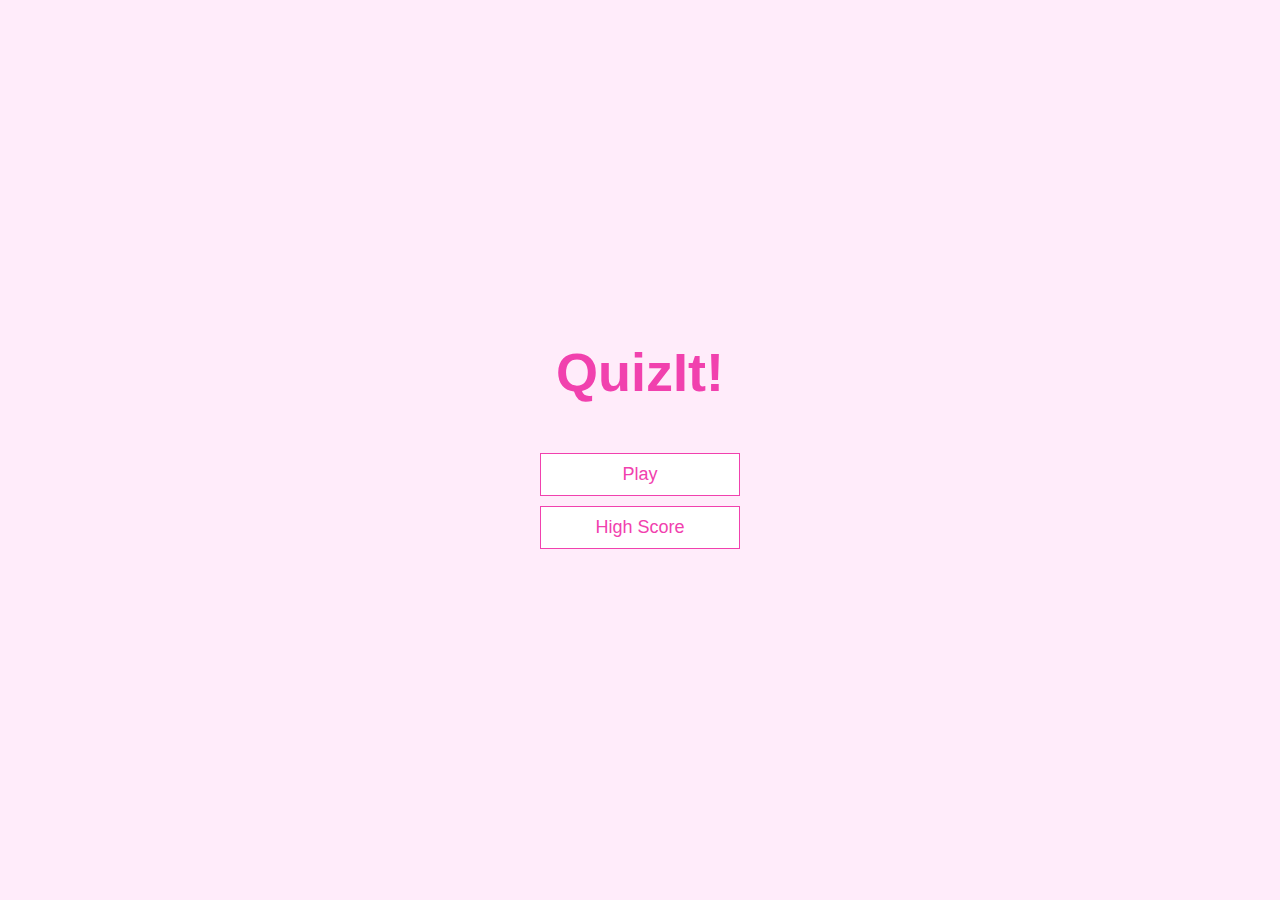
<file: index.html>
<!DOCTYPE html>
<html lang="en">
  <head>
    <meta charset="UTF-8" />
    <meta name="viewport" content="width=device-width, initial-scale=1.0" />
    <title>Quick Quiz App</title>
    <link rel="stylesheet" href="app.css" />
  </head>
  <body>
    <div class="container">
      <div id="home" class="flex-center flex-column">
        <h1>QuizIt!</h1>
        <a class="btn" href="game.html">Play</a>
        <a class="btn" href="highscores.html">High Score</a>
      </div>
    </div>
  </body>
</html>
</file>
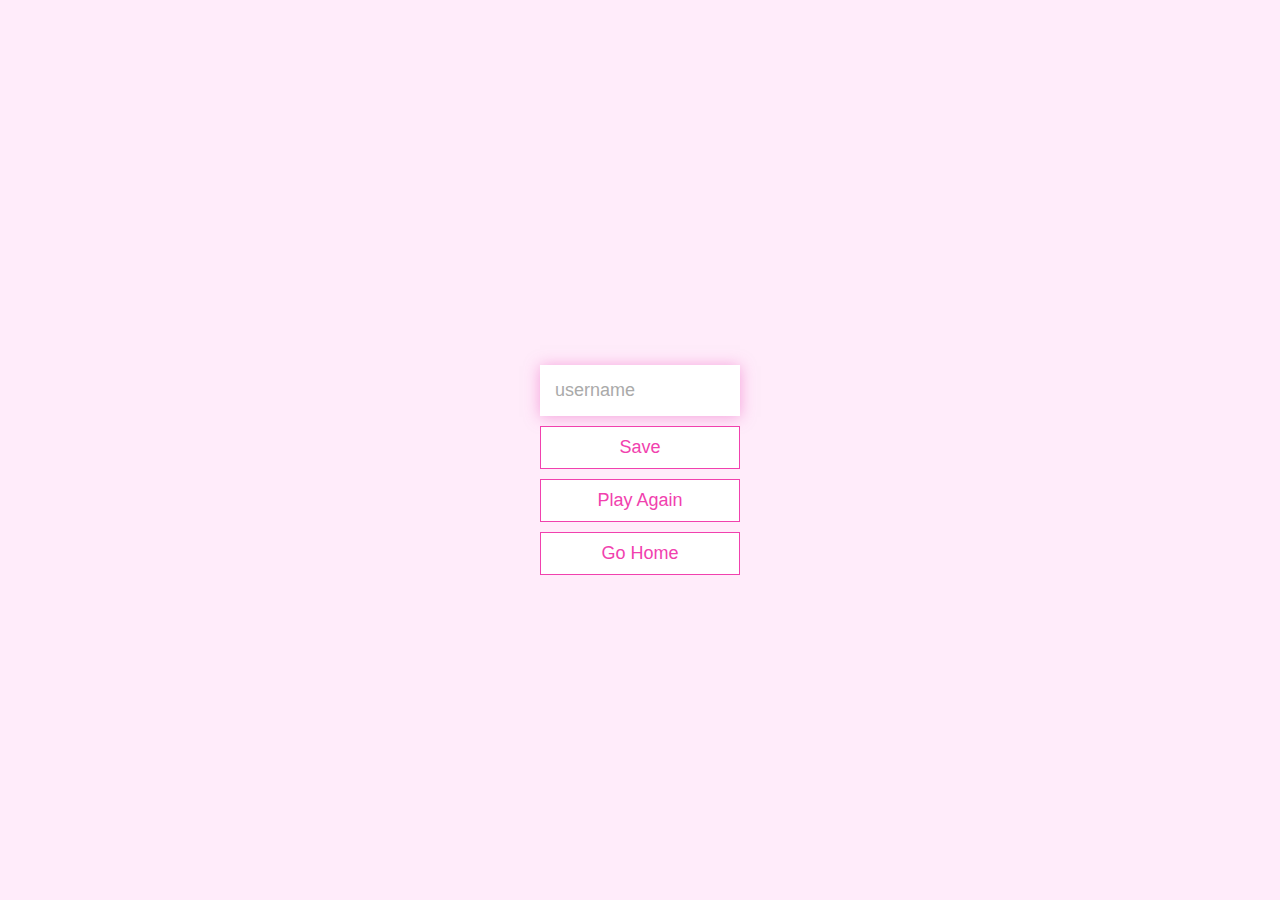
<file: end.html>
<!DOCTYPE html>
<html lang="en">
  <head>
    <meta charset="UTF-8" />
    <meta name="viewport" content="width=device-width, initial-scale=1.0" />
    <meta http-equiv="X-UA-Compatible" content="ie=edge" />
    <title>Congrats!</title>
    <link rel="stylesheet" href="app.css" />
  </head>
  <body>
    <div class="container">
      <div id="end" class="flex-center flex-column">
        <h1 id="finalScore"></h1>
        <form>
          <input
            type="text"
            name="username"
            id="username"
            placeholder="username"
          />
          <button
            type="submit"
            class="btn"
            id="saveScoreBtn"
            onclick="saveHighScore(event)"
            disabled
          >
            Save
          </button>
        </form>
        <a class="btn" href="game.html">Play Again</a>
        <a class="btn" href="/">Go Home</a>
      </div>
    </div>
    <script src="end.js"></script>
  </body>
</html>
</file>
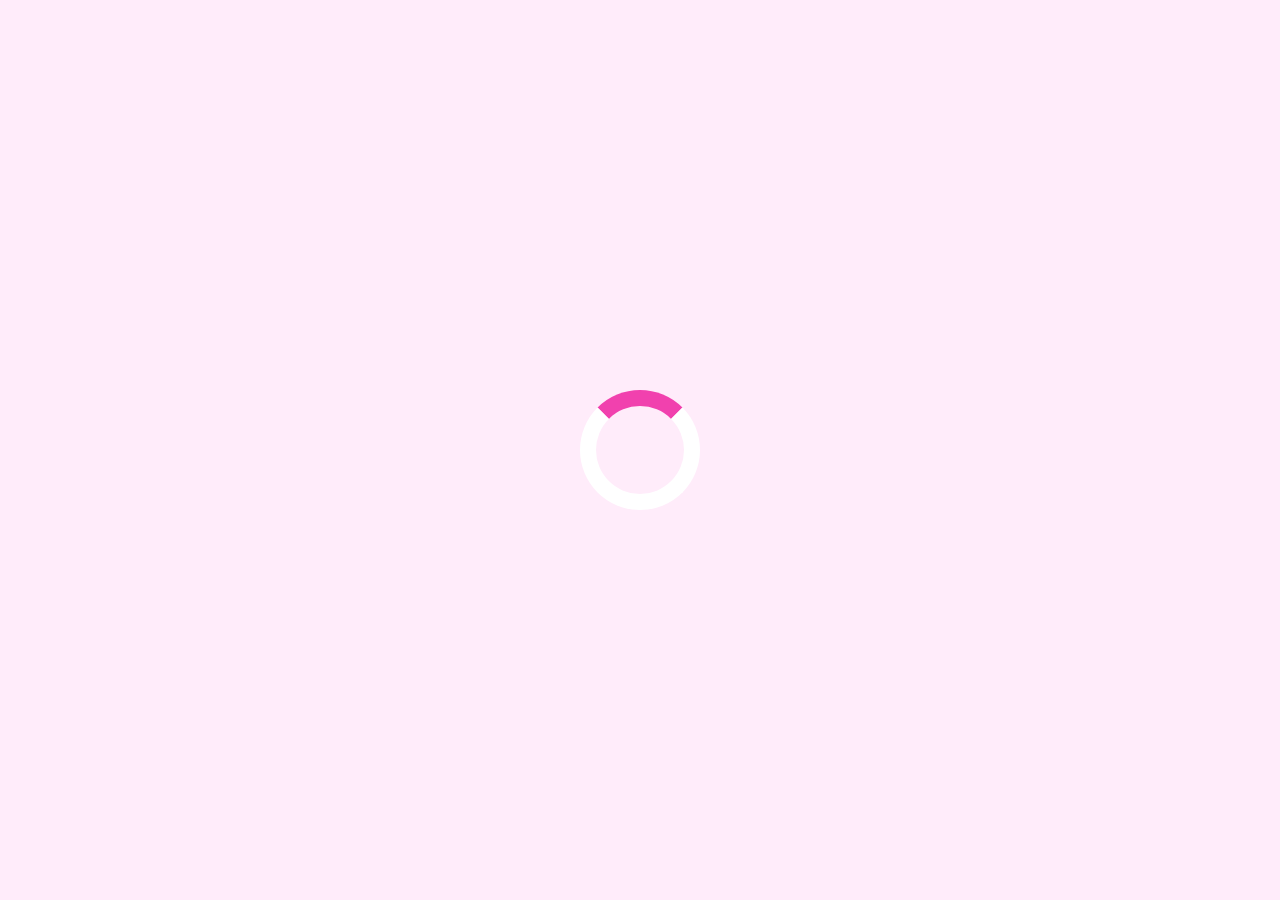
<file: game.html>
<!DOCTYPE html>
<html lang="en">
  <head>
    <meta charset="UTF-8" />
    <meta name="viewport" content="width=device-width, initial-scale=1.0" />
    <meta http-equiv="X-UA-Compatible" content="ie=edge" />
    <title>Quick Quiz - Play</title>
    <link rel="stylesheet" href="app.css" />
    <link rel="stylesheet" href="game.css" />
  </head>
  <body>
    <div class="container">
      <div id="loader"></div>
      <div id="game" class="justify-center flex-column hidden">
        <div id="hud">
          <div id="hud-item">
            <p id="progressText" class="hud-prefix">
              Question
            </p>
            <div id="progressBar">
              <div id="progressBarFull"></div>
            </div>
          </div>
          <div id="hud-item">
            <p class="hud-prefix">
              Score
            </p>
            <h1 class="hud-main-text" id="score">
              0
            </h1>
          </div>
        </div>
      <div id="game" class="justify-center flex-column">
        <h2 id="question"></h2>
        <div class="choice-container">
          <p class="choice-prefix">A</p>
          <p class="choice-text" data-number="1"></p>
        </div>
        <div class="choice-container">
          <p class="choice-prefix">B</p>
          <p class="choice-text" data-number="2"></p>
        </div>
        <div class="choice-container">
          <p class="choice-prefix">C</p>
          <p class="choice-text" data-number="3"></p>
        </div>
        <div class="choice-container">
          <p class="choice-prefix">D</p>
          <p class="choice-text" data-number="4"></p>
        </div>
      </div>
    </div>
    <script src="game.js"></script>
  </body>
</html>
</file>
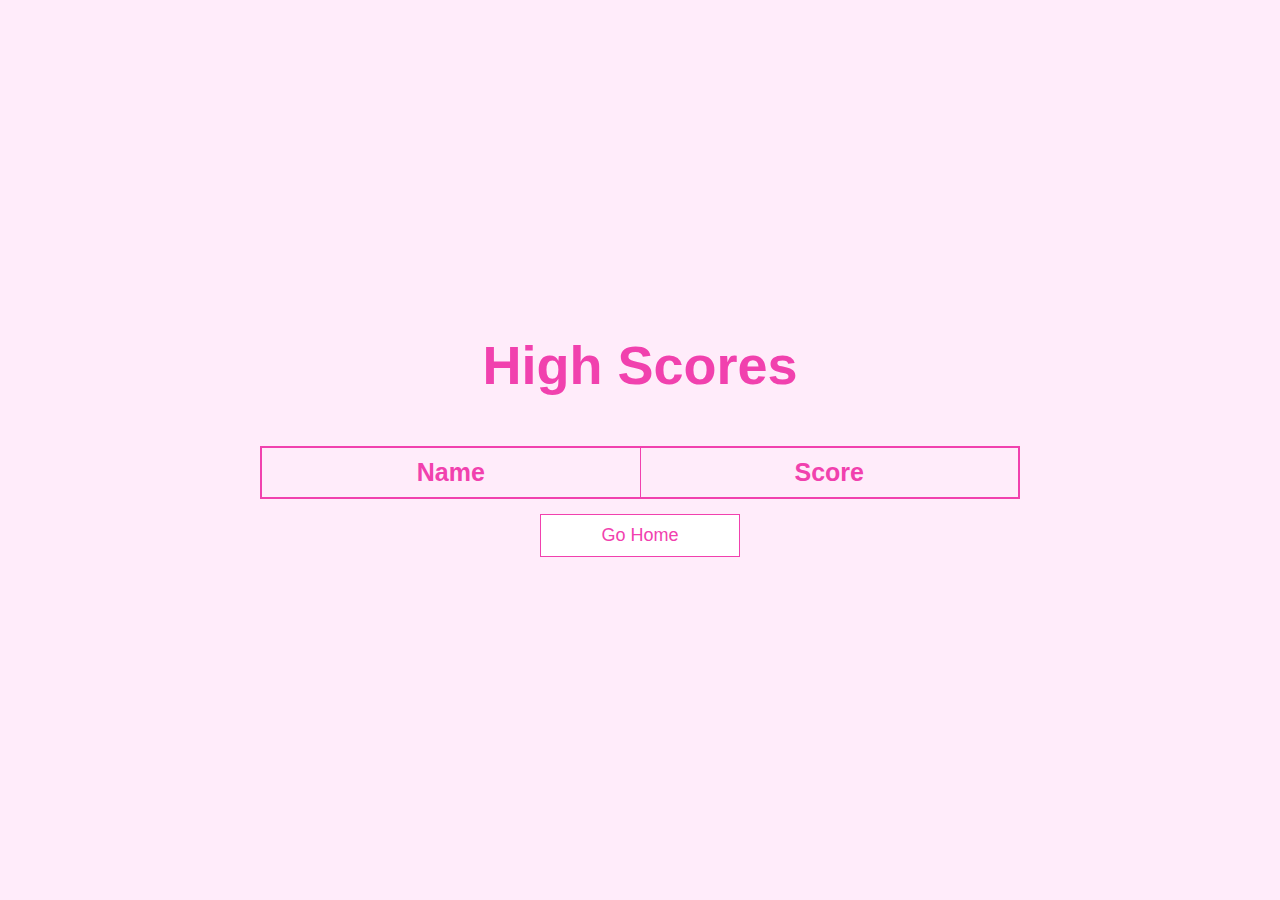
<file: highscores.html>
<!DOCTYPE html>
<html lang="en">
  <head>
    <meta charset="UTF-8" />
    <meta name="viewport" content="width=device-width, initial-scale=1.0" />
    <meta http-equiv="X-UA-Compatible" content="ie=edge" />
    <title>High Scores</title>
    <link rel="stylesheet" href="app.css" />
    <link rel="stylesheet" href="highscores.css" />
  </head>
  <body>
    <div class="container">
      <div id="highScores" class="flex-center flex-column">
        <h1 id="finalScore">High Scores</h1>
        <table>
          <thead>
            <tr>
              <th>Name</th>
              <th>Score</th>
            </tr>
          </thead>
          <tbody id="highScoresList">
          </tbody>
        </table>
        <a class="btn" href="index.html">Go Home</a>
      </div>
    </div>
    <script src="highscores.js"></script>
  </body>
</html>
</file>
<file: app.css>
:root {
  background-color: #ffecfa;
  font-size: 62.5%;
}

* {
  box-sizing: border-box;
  font-family: Arial, Helvetica, sans-serif;
  margin: 0;
  padding: 0;
  color: #333;
}

h1, h2, h3, h4 {
  margin-bottom: 1rem;
}

h1 {
  font-size: 5.4rem;
  color: #f141ae;
  margin-bottom: 5rem;
}

h1 > span {
  font-size: 2.4rem;
  font-weight: 500;
}

h2 {
  font-size: 4.2rem;
  margin-bottom: 4rem;
  font-weight: 700;
}

h3 {
  font-size: 2.8rem;
  font-weight: 500;
}

/* UTILITIES */

.container {
  width: 100vw;
  height: 100vh;
  display: flex;
  justify-content: center;
  align-items: center;
  max-width: 80rem;
  margin: 0 auto;
  padding: 2rem;
}

.container > * {
  width: 100%;
}

.flex-column {
  display: flex;
  flex-direction: column;
}

.flex-center {
  justify-content: center;
  align-items: center;
}

.justify-center {
  justify-content: center;
}

.text-center {
  text-align: center;
}

.hidden {
  display: none;
}

/* BUTTONS */
.btn {
  font-size: 1.8rem;
  padding: 1rem 0;
  width: 20rem;
  text-align: center;
  border: 0.1rem solid #f141ae;
  margin-bottom: 1rem;
  text-decoration: none;
  color: #f141ae;
  background-color: white;
}

.btn:hover {
  cursor: pointer;
  box-shadow: 0 0.4rem 1.4rem 0 rgba(235, 86, 190, 0.5);
  transform: translateY(-0.1rem);
  transition: transform 150ms;
}

.btn[disabled]:hover {
  cursor: not-allowed;
  box-shadow: none;
  transform: none;
}

/* FORMS */
form {
  width: 100%;
  display: flex;
  flex-direction: column;
  align-items: center;
}

input {
  margin-bottom: 1rem;
  width: 20rem;
  padding: 1.5rem;
  font-size: 1.8rem;
  border: none;
  box-shadow: 0 0.1rem 1.4rem 0 rgba(235, 86, 190, 0.5);
}

input::placeholder {
  color: #aaa;
}
</file>
<file: game.css>
.choice-container {
  display: flex;
  margin-bottom: 0.5rem;
  width: 100%;
  font-size: 1.8rem;
  border: 0.1rem solid rgb(235, 86, 190, 0.25);
  background-color: white;
}

.choice-container:hover {
  cursor: pointer;
  box-shadow: 0 0.4rem 1.4rem 0 rgba(235, 86, 190, 0.5);
  transform: translateY(-0.1rem);
  transition: transform 150ms;
}

.choice-prefix {
  padding: 1.5rem 2.5rem;
  background-color: #f141ae;
  color: white;
}

.choice-text {
  padding: 1.5rem;
  width: 100%;
}

.correct {
  background-color: #28a745;
}

.incorrect {
  background-color: #dc3545;
}

/* HUD */

#hud {
  display: flex;
  justify-content: space-between;
}

.hud-prefix {
  text-align: center;
  font-size: 2rem;
}

.hud-main-text {
  text-align: center;
}

#progressBar {
  width: 20rem;
  height: 4rem;
  border: 0.3rem solid #f141ae;
  margin-top: 1.5rem;
}

#progressBarFull {
  height: 3.4rem;
  background-color: #f141ae;
  width: 0%;
}

#loader {
  border: 1.6rem solid white;
  border-radius: 50%;
  border-top: 1.6rem solid #f141ae;
  width: 12rem;
  height: 12rem;
  animation: spin 2s linear infinite;
}

@keyframes spin {
  0% {
    transform: rotate(0deg);
  }
  100% {
    transform: rotate(360deg);
  }
}
</file>
<file: highscores.css>
* {
  font-family: Arial, Helvetica, sans-serif;
}

#highScoresList {
  list-style: none;
  padding-left: 0;
  margin-bottom: 4rem;
}
table {
  border-collapse: collapse; /* Collapse borders to avoid double borders */
  width: 100%; /* Make the table full width */
  border: 2px solid #f141ae; /* Add a border to the table */
  margin-bottom: 15px;
}

th, td {
  border: 1px solid #f141ae; /* Add a border to table header cells and table data cells */
  padding: 8px; /* Add padding for better spacing */
  text-align: left; /* Align text to the left within cells */
  color: #f141ae;
}

th {
  background-color: #ffecfa; /* Add a background color for table header cells */
  font-size: 2.5rem;
  padding: 1rem 0;
  width: 20rem;
  text-align: center;
}
td {
  background-color: #ffecfa; /* Add a background color for table header cells */
  font-size: 1.8rem;
  padding: 1rem 0;
  padding-left: 2rem;
  width: 20rem;
}

.high-score {
  font-size: 2.8rem;
  margin-bottom: 0.5rem;
}

.high-score:hover {
  transform: scale(1.025);
}
</file>
